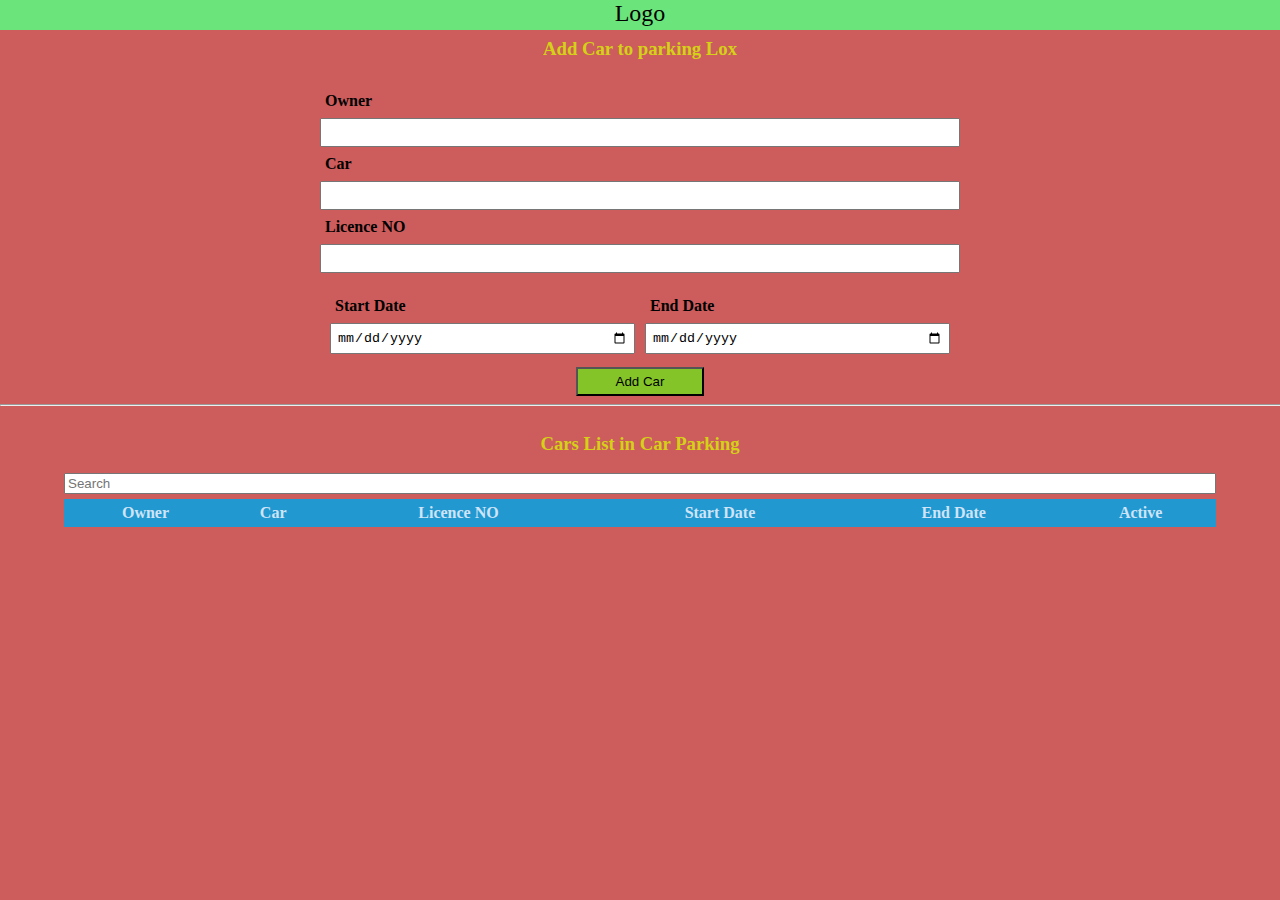
<file: WinterHoliday/index.html>
<!DOCTYPE html>
<html lang="en">
<head>
    <meta charset="UTF-8">
    <meta http-equiv="X-UA-Compatible" content="IE=edge">
    <meta name="viewport" content="width=device-width, initial-scale=1.0">
    <title>Assignment 16</title>
    <link rel="stylesheet" href="style.css">
</head>
<body>
    <div class="logo"><a href="#">Logo</a></div>
    <div class="firstBox">
        <form action="" autocomplete="off">
            <h3>Add Car to parking Lox</h3>
            <label for="owner">Owner</label>
            <input type="text" name="owner" id="owner" required>
            <label for="car">Car</label>
            <input type="text" name="car" id="car" required>
            <label for="licence">Licence NO</label>
            <input type="text" name="licence" id="licence" required>
            <div class="dateBox">
                <div class="date">
                    <label for="startDate">Start Date</label>
                    <input type="date" name="startDate" id="startDate" required>
                </div>
                <div class="date">
                    <label for="endDate">End Date</label>
                    <input type="date" name="endDate" id="endDate" required>
                </div>
            </div>
            <input type="submit" value="Add Car" class="btn">
        </form>
    </div>
    <hr>
    <div class="secondBox">

        <h3>Cars List in Car Parking</h3>
        <form action="#" class="searchBox">
            <input type="search" name="search" id="search" placeholder="Search">
        </form>
        <table class="carListTabel" cellspacing="0" >
            <tr id="headings">
                <th>Owner</th>
                <th>Car</th>
                <th>Licence NO</th>
                <th>Start Date</th>
                <th>End Date</th>
                <th>Active</th>
            </tr>

        </table>
    </div>
    <script src="index.js"></script>
</body>
</html>
</file>
<file: WinterHoliday/style.css>
body{
    margin: 0;
    height: 100vh;
    background-color: indianred;
    display: flex;
    flex-direction: column;
    min-width: 450px;
}

.logo{
    text-align: center;
    background-color:rgb(108, 228, 124);
    height: 30px;
}
.logo a {
    color: black;
    text-decoration: none;
    font-size: 24px;
}

.firstBox{
    width: 50%;
    /* background-color: aquamarine; */
    margin: 0 auto;
}

.firstBox form{
    display: flex;
    flex-direction: column;
    font-weight: 900;
}
h3 {
    text-align: center;
    color: rgb(212, 209, 22);
}

.firstBox form *{
    padding: 5px;
    margin-top: 3px;
}

.dateBox{
    display: flex;
    justify-content: space-between;
    align-items: center;
}
.date{
    display: flex;
    flex-direction: column;
    width: 100%;
}

.btn{
    width: 20%;
    margin: 0 auto;
    background-color: rgb(133, 196, 40);
}

hr{
    width: 100%;
}

.secondBox{
    display: flex;
    flex-direction: column;
    justify-content: center;
    align-items: center;
    width: 100%;
}
.searchBox{
    width: 90%;
    margin: 5px;
    margin-top: 0;
}
#search{
    width: 100%;
}

.secondBox table{
    width: 90%;
    text-align: center;

}

#headings{
    background-color: rgb(33, 152, 207);
    color: rgb(207, 228, 247);
}

#headings th, td{
    padding: 5px 0px;
}
</file>
